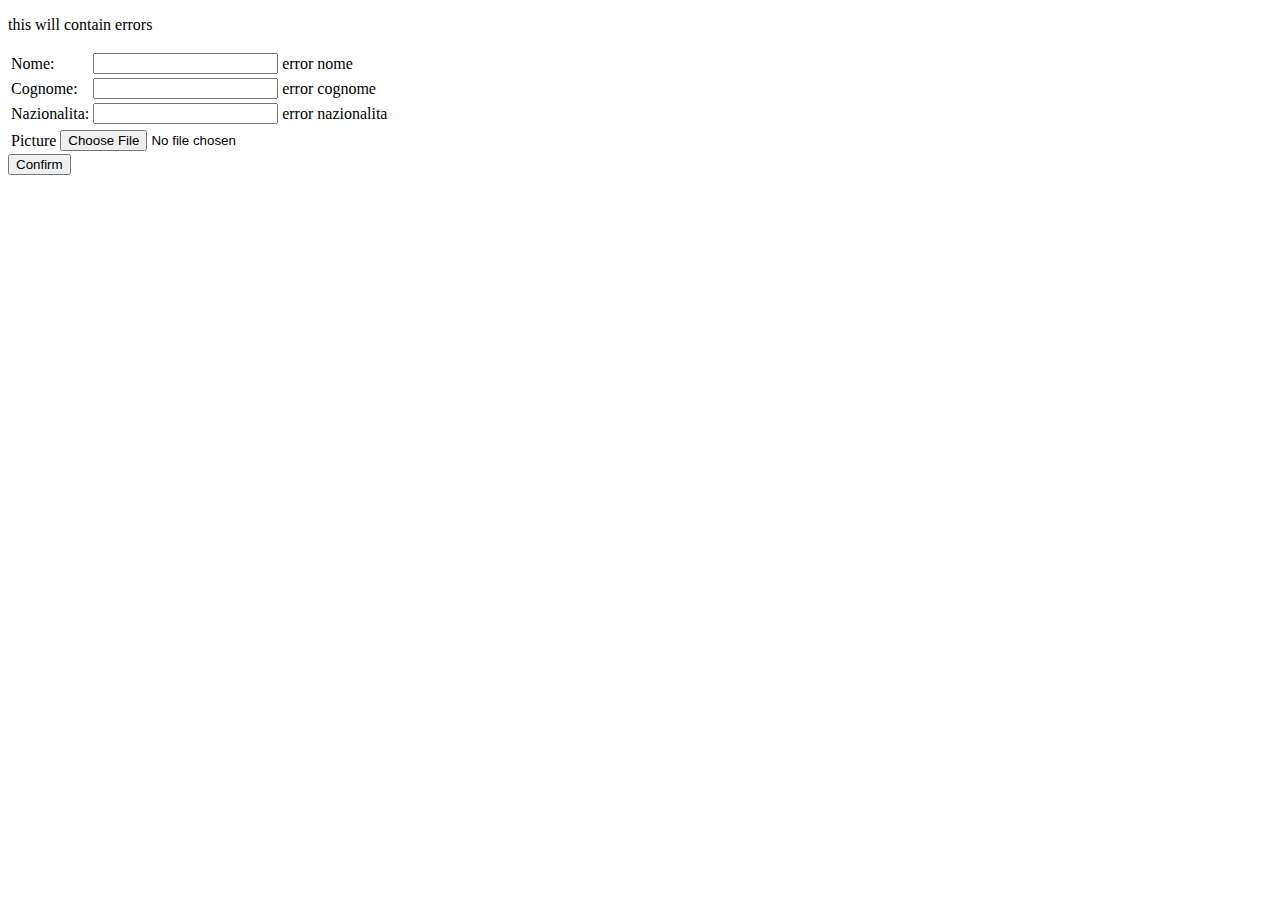
<file: target/classes/templates/chefForm.html>
<!DOCTYPE html>
<html>

<head>
	<meta charset="UTF-8" />
	<title>Dettagli chef</title>
</head>

<body>
	<div class="parent">

		<div class="child">
			<form method="POST" th:action="@{/chef}" th:object="${chef}">
				<div class="error-text" th:if="${#fields.hasGlobalErrors()}">
					<p th:each="err : ${#fields.globalErrors()}" th:text="${err}"> this will contain errors </p>
				</div>

				<table class="greyGridTable">
					<tbody>
						<tr>
							<td>Nome:</td>
							<td>
								<label>
									<input th:field="*{nome}" type="text" />
								</label>
							</td>
							<td><span class="error-text" th:errors="*{nome}"
									th:if="${#fields.hasErrors('nome')}">error 
									nome</span></td>
						</tr>
						<tr>
							<td>Cognome:</td>
							<td>
								<label>
									<input th:field="*{cognome}" type="text" />
								</label>
							</td>
							<td><span class="error-text" th:errors="*{cognome}"
									th:if="${#fields.hasErrors('cognome')}">error 
									cognome</span></td>
						</tr>
						<tr>
							<td>Nazionalita:</td>
							<td><label>
									<input th:field="*{nazionalita}" type="text" />
								</label>
							</td>
							<td><span class="error-text" th:errors="*{nazionalita}"
									th:if="${#fields.hasErrors('nazionalita')}">error
									nazionalita</span></td>
						</tr>
					</tbody>
				</table>

				<table class="greyGridTable">
					<tbody>
						<tr>
							<td>Picture</td>
							<td>
								<input type="file" />
							</td>

						</tr>
					</tbody>
				</table>

				<div class="btn-div">
					<span><button type="submit">Confirm</button></span>
				</div>
		</div>
		</form>
	</div>
</body>

</html>
</file>
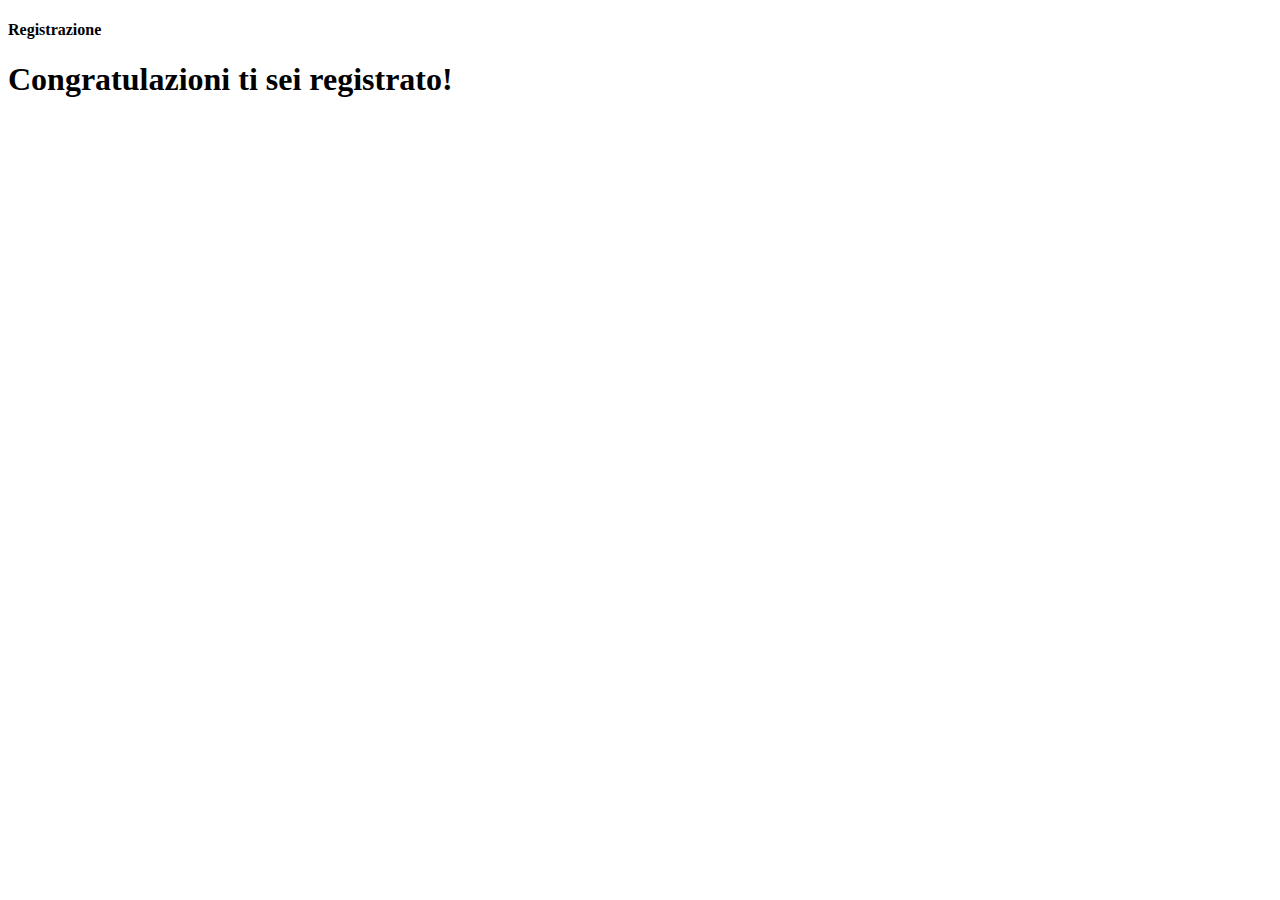
<file: target/classes/templates/registrationSuccessful.html>
<!DOCTYPE html>
<html xmlns:th="http://www.thymeleaf.org">
<head th:replace="fragments/base.html :: headerfiles(title='Esito registrazione')"> </head>
<body>
	<header th:replace="fragments/base.html :: intestazione"></header>
	<div>
    	<h4 th:text="#{header.registra}">Registrazione</h4>
		<h1>Congratulazioni ti sei registrato!</h1>
	</div>
    <footer th:replace="fragments/base.html :: fondo(home='/')"></footer>
</body>
</html>
</file>
